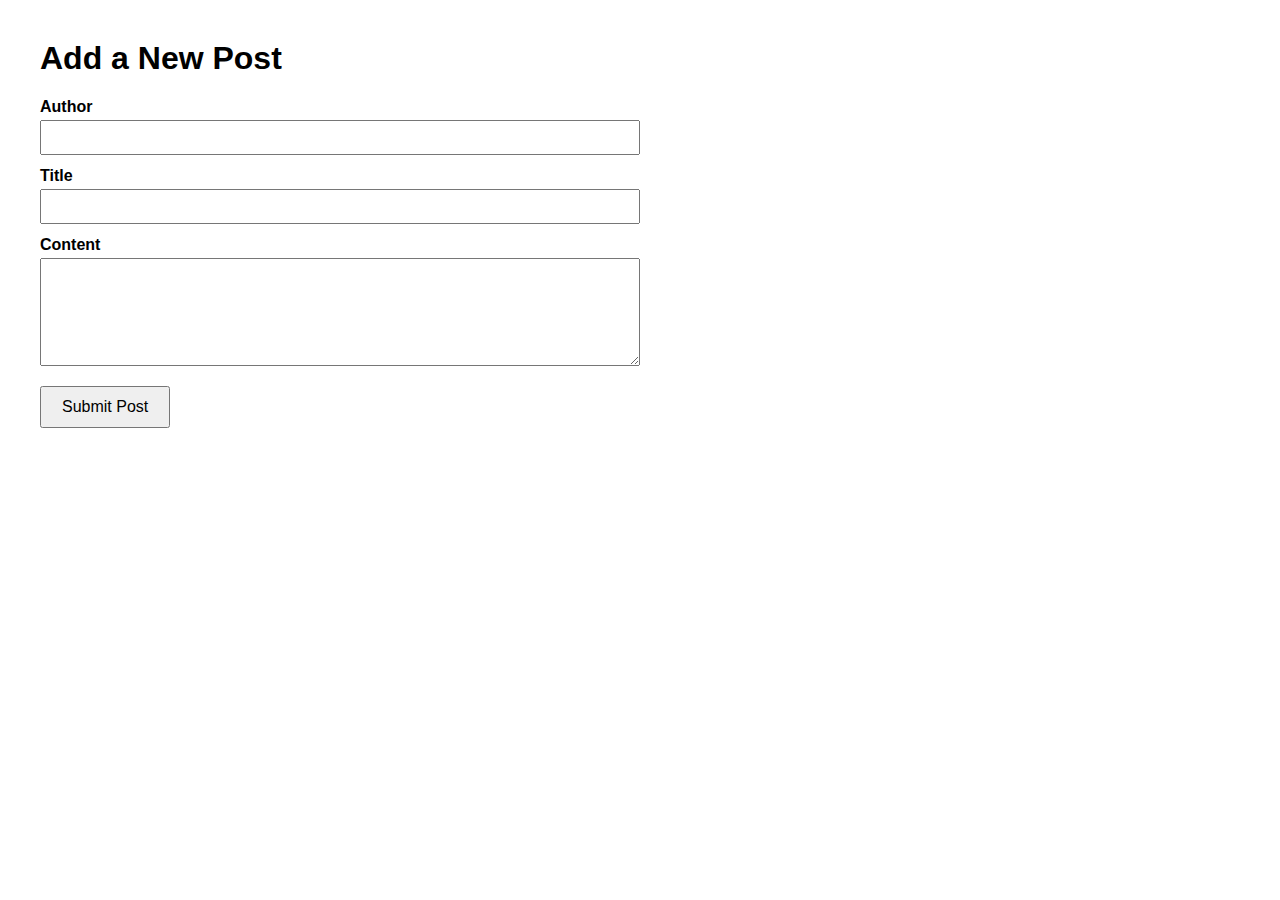
<file: templates/add.html>
<!DOCTYPE html>
<html>
<head>
    <meta charset="UTF-8">
    <title>Add a New Post</title>
    <style>
        body {
            font-family: Arial, sans-serif;
            margin: 40px;
            max-width: 600px;
        }
        label {
            display: block;
            margin-top: 12px;
            font-weight: bold;
        }
        input[type="text"], textarea {
            width: 100%;
            padding: 8px;
            margin-top: 4px;
            box-sizing: border-box;
        }
        button {
            margin-top: 16px;
            padding: 10px 20px;
            font-size: 16px;
            cursor: pointer;
        }
    </style>
</head>
<body>

    <h1>Add a New Post</h1>
    <form method="POST" action="/add">

        <label for="author">Author</label>
        <input type="text" name="author" id="author" required>

        <label for="title">Title</label>
        <input type="text" name="title" id="title" required>

        <label for="content">Content</label>
        <textarea name="content" id="content" rows="6" required></textarea>

        <button type="submit">Submit Post</button>

    </form>

</body>
</html>
</file>
